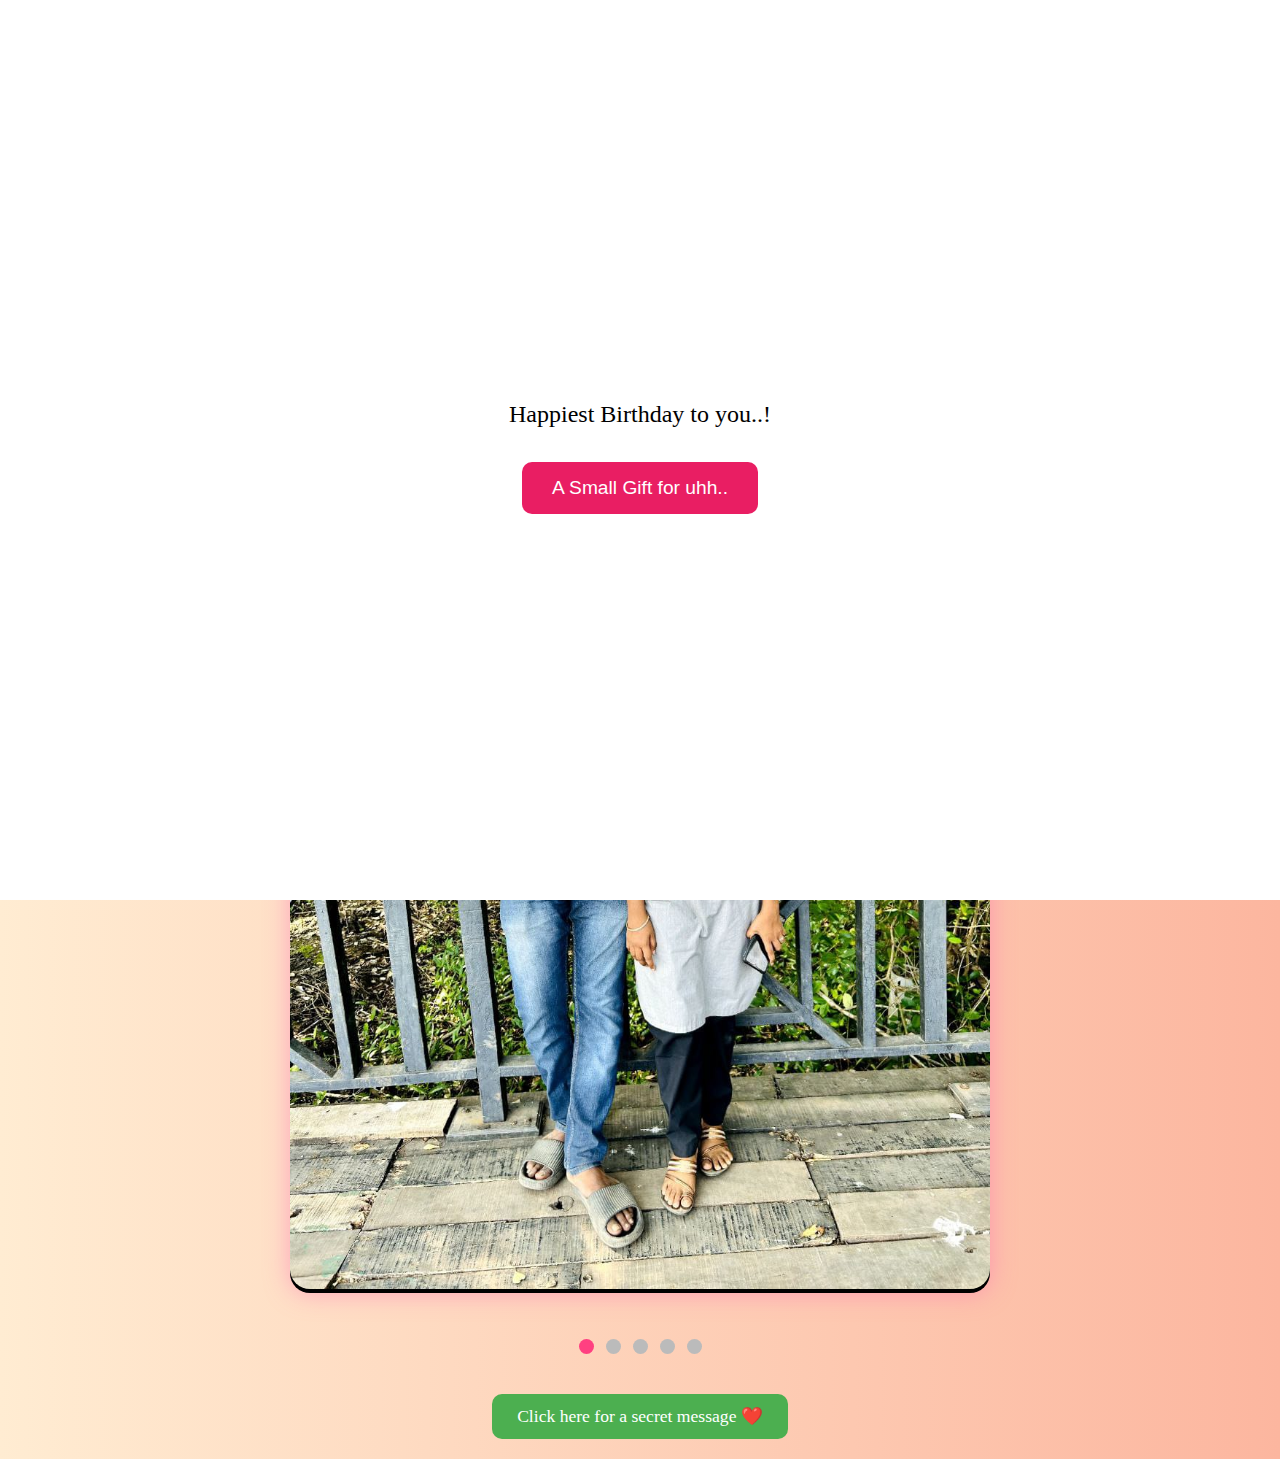
<file: index.html>
<!DOCTYPE html>
<html lang="en">
<head>
  <meta charset="UTF-8">
  <title>Happy Birthday Annaya!</title>
  <link rel="stylesheet" href="style.css">
</head>
<body>
  <div class="container">
    <h1 class="animated">🎉 Happy Birthday Annaya! 🎂</h1>
    <p class="message">Wishing you a day filled with love, laughter, and unforgettable moments.</p>
    
    <button onclick="showMessage()">Click for Surprise 🎁</button>

    <!-- Slideshow -->
    <div class="slideshow-container">
      <div class="mySlides fade"><img src="./images/anna.jpg" class="slide-img"></div>
      <div class="mySlides fade"><img src="./images/annaya 2.jpg" class="slide-img"></div>
      <div class="mySlides fade"><img src="./images/annaya 3.jpg" class="slide-img"></div>
      <div class="mySlides fade"><img src="./images/annaya 6.jpg" class="slide-img"></div>
      <div class="mySlides fade"><img src="./images/annaya 5.jpg" class="slide-img"></div>

      <a class="prev" onclick="plusSlides(-1)">❮</a>
      <a class="next" onclick="plusSlides(1)">❯</a>
    </div>

    <div class="dots-container">
      <span class="dot" onclick="currentSlide(1)"></span>
      <span class="dot" onclick="currentSlide(2)"></span>
      <span class="dot" onclick="currentSlide(3)"></span>
      <span class="dot" onclick="currentSlide(4)"></span>
      <span class="dot" onclick="currentSlide(5)"></span>
    </div>

    <a href="surprise.html" class="surprise-link">Click here for a secret message ❤️</a>
  </div>

  <!-- Music Overlay -->
  <div id="music-overlay" style="position:fixed;top:0;left:0;width:100vw;height:100vh;background:rgba(255,255,255);z-index:9999;display:flex;align-items:center;justify-content:center;flex-direction:column;">
    <p style="font-size:1.5em;">Happiest Birthday to you..!</p>
    <button onclick="startMusic()" style="padding:15px 30px;font-size:1.2em;border-radius:10px;background:#e91e63;color:#fff;border:none;cursor:pointer;">A Small Gift for uhh..</button>
  </div>

  <!-- Autoplay Background Music -->
  <audio id="bgMusic" loop>
    <source src="./song.mp3" type="audio/mp3">
  </audio>

  <!-- Confetti Canvas -->
  <canvas id="confetti-canvas"></canvas>

  <script src="script.js"></script>
</body>
</html>
</file>
<file: style.css>
body {
  margin: 0;
  padding: 0;
  font-family: 'Comic Sans MS', cursive;
  background: linear-gradient(to right, #ffecd2, #fcb69f);
  overflow-x: hidden;
}

.container {
  text-align: center;
  margin-top: 5%;
  padding: 20px;
}

h1.animated {
  font-size: 3em;
  color: #e91e63;
  animation: bounce 2s infinite;
}

@keyframes bounce {
  0%, 100% { transform: translateY(0); }
  50% { transform: translateY(-20px); }
}

.message {
  font-size: 1.5em;
  color: #333;
  margin: 20px;
}

button {
  padding: 10px 20px;
  font-size: 1.2em;
  margin: 10px;
  border: none;
  background-color: #e91e63;
  color: white;
  border-radius: 10px;
  cursor: pointer;
  transition: 0.3s;
}

button:hover {
  background-color: #c2185b;
}

canvas {
  position: fixed;
  pointer-events: none;
  top: 0;
  left: 0;
  width: 100%;
  height: 100%;
}

.slideshow-container {
  position: relative;
  max-width: 700px;
  margin: 40px auto;
  border-radius: 20px;
  box-shadow: 0 0 25px rgba(255, 105, 180, 0.5);
  overflow: hidden;
  background-color: #000;
}

.mySlides {
  display: none;
}

.slide-img {
  width: 100%;
  height: auto;
  object-fit: contain;
  border-radius: 20px;
}

.prev, .next {
  cursor: pointer;
  position: absolute;
  top: 45%;
  padding: 12px;
  color: white;
  font-weight: bold;
  font-size: 30px;
  background-color: rgba(0,0,0,0.4);
  border-radius: 50%;
  user-select: none;
}

.prev:hover, .next:hover {
  background-color: rgba(0,0,0,0.8);
}

.prev { left: 10px; }
.next { right: 10px; }

.dots-container {
  text-align: center;
  margin-top: 15px;
}

.dot {
  cursor: pointer;
  height: 15px;
  width: 15px;
  margin: 6px 4px;
  background-color: #bbb;
  border-radius: 50%;
  display: inline-block;
}

.active, .dot:hover {
  background-color: #ff4081;
}

.surprise-link {
  display: inline-block;
  margin-top: 30px;
  padding: 12px 25px;
  font-size: 1.1em;
  background-color: #4caf50;
  color: white;
  border-radius: 10px;
  text-decoration: none;
  transition: 0.3s;
}

.surprise-link:hover {
  background-color: #388e3c;
}

.message-box {
  background: white;
  border-radius: 20px;
  box-shadow: 0 0 20px rgba(0, 0, 0, 0.2);
  max-width: 800px;
  margin: 50px auto;
  padding: 40px;
  animation: fadeIn 2s ease-in-out;
}

.message-box h1 {
  font-size: 2.5em;
  color: #d81b60;
}

.message-box p {
  font-size: 1.3em;
  color: #333;
  line-height: 1.7em;
}

@keyframes fadeIn {
  from { opacity: 0; transform: translateY(40px); }
  to { opacity: 1; transform: translateY(0); }
}
</file>
